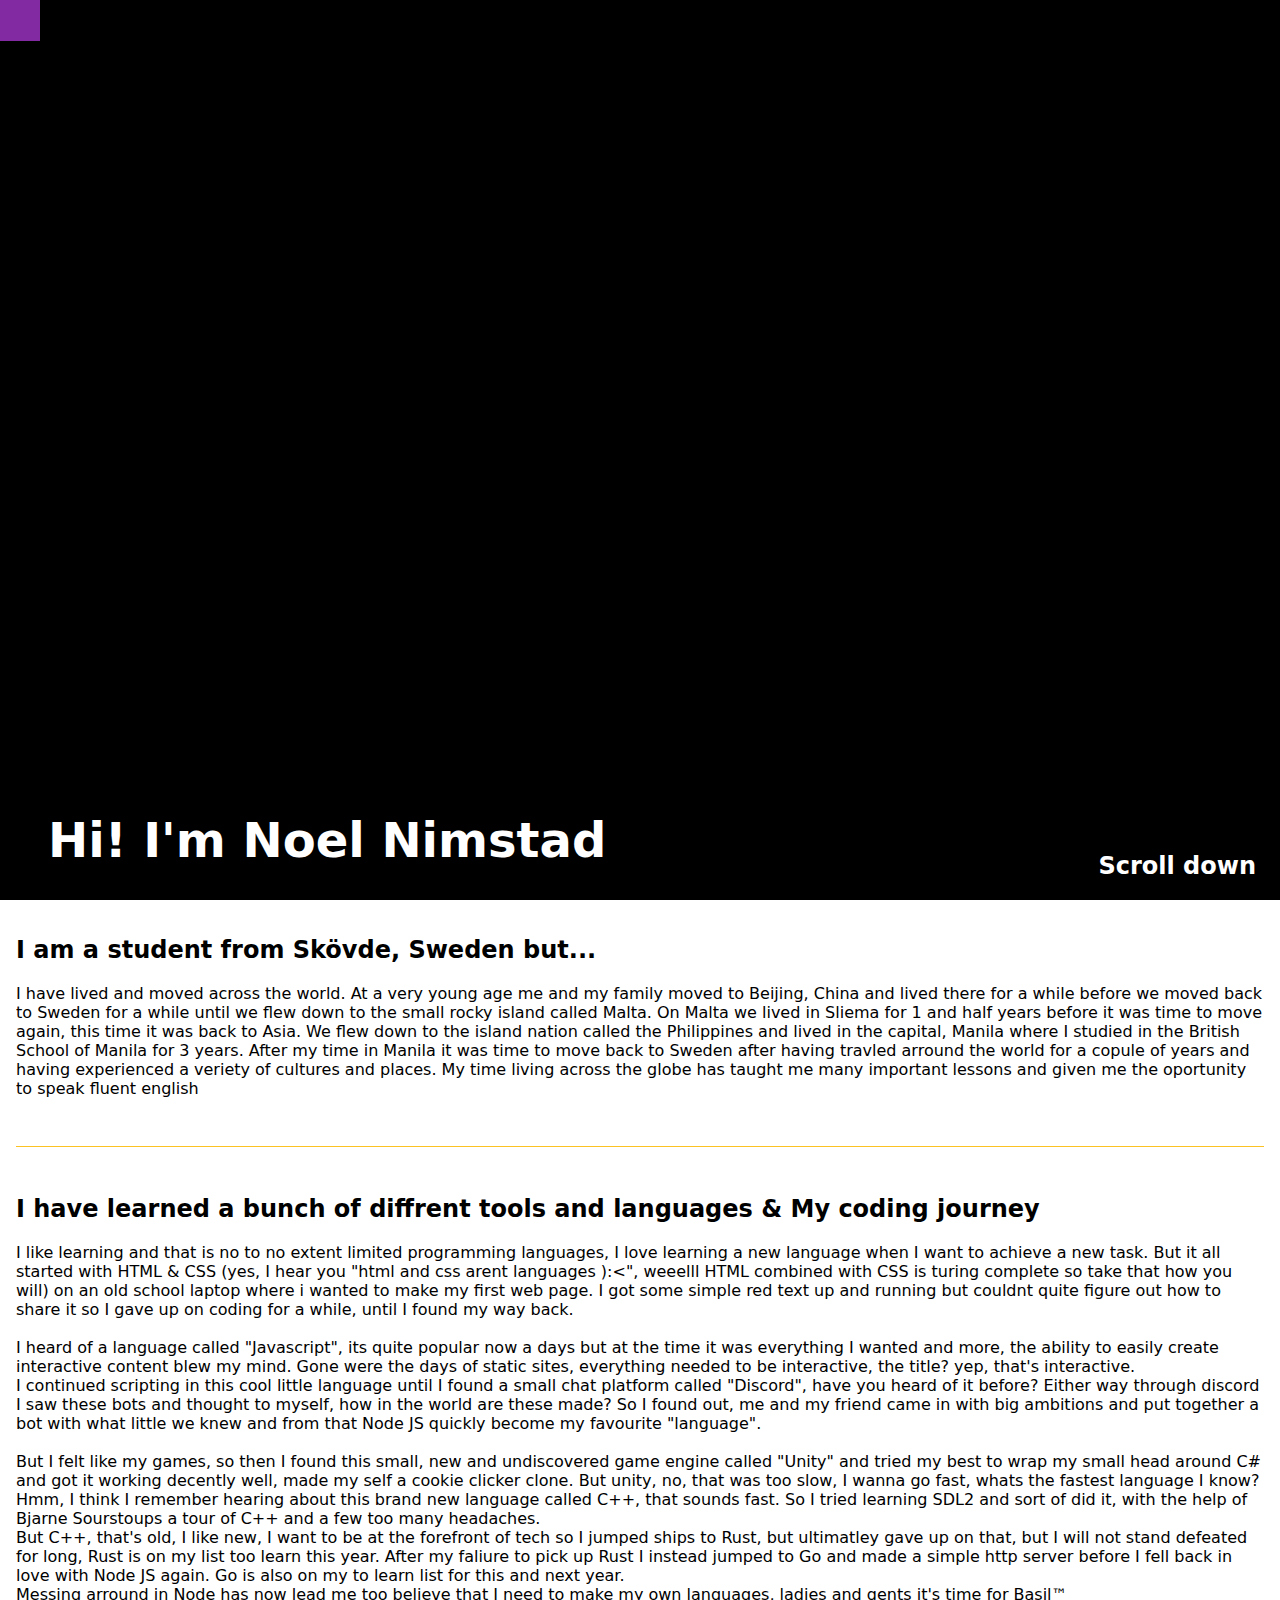
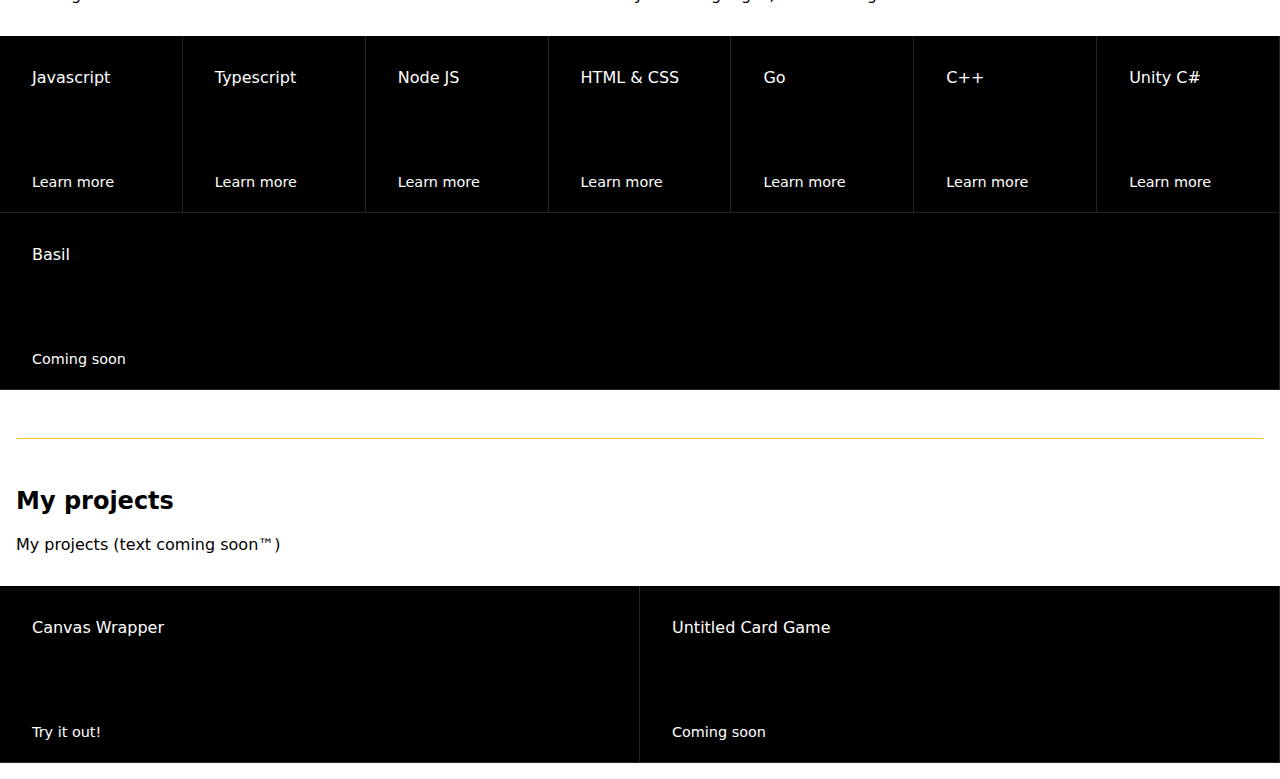
<file: index.html>
<!DOCTYPE html>
<html>
    <head>
        <title>Noel Nimstad</title>
        <script src="script.js" defer></script>
        <link rel="stylesheet" href="style.css">

        <meta name="viewport" content="width=device-width, initial-scale=1.0">
        <meta name="description" content="Hi! I'm Noel Nimstad. I am a programmer from Skövde, Sweden and this is my homepage.">

        <meta property="og:title" content="Noel Nimstad">
        <meta property="og:url" content="https://noel.nimstad.com">
        <meta property="og:image" content="https://noel.nimstad.com/cover.png">
    </head>
    <body>
        <section>
            <div id="squares"></div>
            <h1 class="name">Hi! I'm Noel Nimstad</h1>
            <h2 class="instruction">Scroll down</h2>
        </section>
        <main>
            <section>
                <h2>I am a student from Skövde, Sweden but...</h2>
                <div class="wrapper">
                    <p>I have lived and moved across the world. 
                    At a very young age me and my family moved to Beijing, China and lived there for a while before we moved back to Sweden for a while until we flew down to the small rocky island called Malta. 
                    On Malta we lived in Sliema for 1 and half years before it was time to move again, this time it was back to Asia. 
                    We flew down to the island nation called the Philippines and lived in the capital, Manila where I studied in the British School of Manila for 3 years.
                    After my time in Manila it was time to move back to Sweden after having travled arround the world for a copule of years and having experienced a veriety of cultures and places.
                    My time living across the globe has taught me many important lessons and given me the oportunity to speak fluent english</p>
                </div>
            </section>
            <hr>
            <section>
                <h2>I have learned a bunch of diffrent tools and languages & My coding journey</h2>
                <div class="wrapper">
                    <p>I like learning and that is no to no extent limited programming languages, I love learning a new language when I want to achieve a new task. 
                       But it all started with HTML & CSS (yes, I hear you "html and css arent languages ):<", weeelll HTML combined with CSS is turing complete so take that how you will) on an old school laptop where i wanted to make my first web page.
                       I got some simple red text up and running but couldnt quite figure out how to share it so I gave up on coding for a while, until I found my way back.<br/><br/>
                       I heard of a language called "Javascript", its quite popular now a days but at the time it was everything I wanted and more, the ability to easily create interactive content blew my mind.
                       Gone were the days of static sites, everything needed to be interactive, the title? yep, that's interactive.<br/>
                       I continued scripting in this cool little language until I found a small chat platform called "Discord", have you heard of it before?
                       Either way through discord I saw these bots and thought to myself, how in the world are these made?
                       So I found out, me and my friend came in with big ambitions and put together a bot with what little we knew and from that Node JS quickly become my favourite "language".<br/><br/>
                       But I felt like my games, so then I found this small, new and undiscovered game engine called "Unity" and tried my best to wrap my small head around C# and got it working decently well, made my self a cookie clicker clone.
                       But unity, no, that was too slow, I wanna go fast, whats the fastest language I know?
                       Hmm, I think I remember hearing about this brand new language called C++, that sounds fast. So I tried learning SDL2 and sort of did it, with the help of Bjarne Sourstoups a tour of C++ and a few too many headaches.<br/>
                       But C++, that's old, I like new, I want to be at the forefront of tech so I jumped ships to Rust, but ultimatley gave up on that, but I will not stand defeated for long, Rust is on my list too learn this year.
                       After my faliure to pick up Rust I instead jumped to Go and made a simple http server before I fell back in love with Node JS again.
                       Go is also on my to learn list for this and next year.<br/>
                       Messing arround in Node has now lead me too believe that I need to make my own languages, ladies and gents it's time for Basil&#8482</p>
                </div>
                <div class="menu">
                    <a href="https://www.javascript.com/" target="_blank" data-colour="#f7df1e" class="menu-item">Javascript
                        <p>Learn more</p>
                    </a>
                    <a href="https://www.typescriptlang.org/" target="_blank" data-colour="#3178c6" class="menu-item">Typescript
                        <p>Learn more</p>
                    </a>
                    <a href="https://nodejs.org/en/" target="_blank" data-colour="#3c873a" class="menu-item">Node JS
                        <p>Learn more</p>
                    </a>
                    <a href="https://html.com/" target="_blank" data-colour="#f06529" class="menu-item">HTML & CSS
                        <p>Learn more</p>
                    </a>
                    <a href="https://go.dev/" target="_blank" data-colour="#29beb0" class="menu-item">Go
                        <p>Learn more</p>
                    </a>
                    <a href="https://cplusplus.com/" target="_blank" data-colour="#00599c" class="menu-item">C++
                        <p>Learn more</p>
                    </a>
                    <a href="https://unity.com/" target="_blank" data-colour="#9b4993" class="menu-item">Unity C#
                        <p>Learn more</p>
                    </a>
                    <a data-colour="#77CF6A" class="menu-item">Basil
                        <p>Coming soon</p>
                    </a>
                </div>
                <hr>
                <h2>My projects</h2>
                <div class="wrapper">
                    <p>My projects (text coming soon&#8482)</p>
                </div>
                <div class="menu">
                    <a href="#" target="_blank" data-colour="#de4e4e" class="menu-item">Canvas Wrapper
                        <p>Try it out!</p>
                    </a>
                    <a data-colour="#ffc117" class="menu-item">Untitled Card Game
                        <p>Coming soon</p>
                    </a>
                </div>
            </section>
        </main>
    </body>
</html>
</file>
<file: style.css>
::-webkit-scrollbar 
{
    display: none;
}

html
{
    -ms-overflow-style: none;
    scrollbar-width: none;
}

body 
{
    margin: 0;
    font-family: system-ui, -apple-system, BlinkMacSystemFont, 'Segoe UI', Roboto, Oxygen, Ubuntu, Cantarell, 'Open Sans', 'Helvetica Neue', sans-serif;
    overflow: overlay;
}

#squares
{
    display: flex;
    flex-wrap: wrap;
}

.square
{
    background-color: black;
    transition: 0.2s;
}

main 
{
    padding: 1em;
}

.name 
{
    position: absolute;
    color: white;
    bottom: 0;
    left: 1em;
    font-size: 3em;
    user-select: none;
}

.instruction
{
    position: absolute;
    color: white;
    bottom: 0;
    right: 1em;
    user-select: none;
}

@media only screen and (max-width: 460px)
{
    .instruction
    {
        left: 2em;
        top: 1em;
    }
}

hr 
{
    margin-top: 3em;
    margin-bottom: 3em;
    border-top: 1px solid rgb(252, 194, 36);
    border-left: none;
    border-right: none;
    border-bottom: none;
    background-color: transparent;
}

.menu 
{
    background-color: black;
    color: white;
    width: 100vw;
    display: flex;
    overflow: hidden;
    margin-top: 2em;
    transform: translate(-1em);
    flex-wrap: wrap;
}

.menu > a
{
    height: 7em;
    flex: 1;
    border-right: 1px solid rgb(38, 36, 36);
    border-bottom: 1px solid rgb(38, 36, 36);
    padding: 2em;
    transition: 0.3s;
    text-decoration: none;
    color: white;
    cursor: pointer;
    min-width: 7em;
    position: relative;
}

.menu > a > p
{
    position: absolute;
    bottom: 0.5em;
    font-size: 0.9em;
}

@media only screen and (min-width: 1500px)
{
    section 
    {
        text-align: center;
    }

    .wrapper 
    {
        display: flex;
        justify-content: center;
    }

    p 
    {
        max-width: 1500px;
        text-align: start;
    }

    .menu 
    {
        text-align: start;
    }
}
</file>
